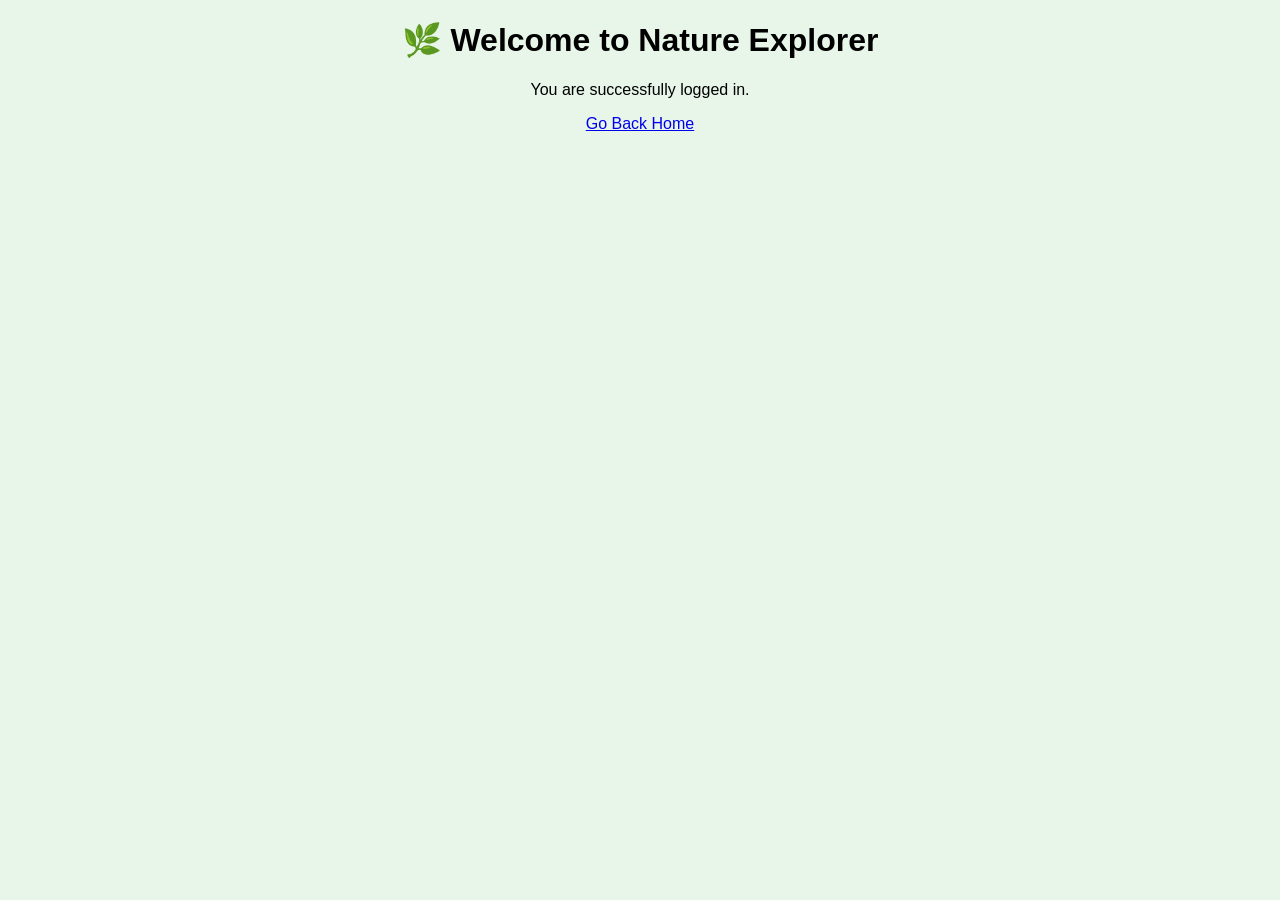
<file: templates/about.html>
<!DOCTYPE html>
<html>
<head>
  <title>About - Nature Explorer</title>
</head>
<body style="font-family:Arial; text-align:center; background:#e8f5e9;">
  <h1>🌿 Welcome to Nature Explorer</h1>
  <p>You are successfully logged in.</p>
  <a href="/">Go Back Home</a>
</body>
</html>
</file>
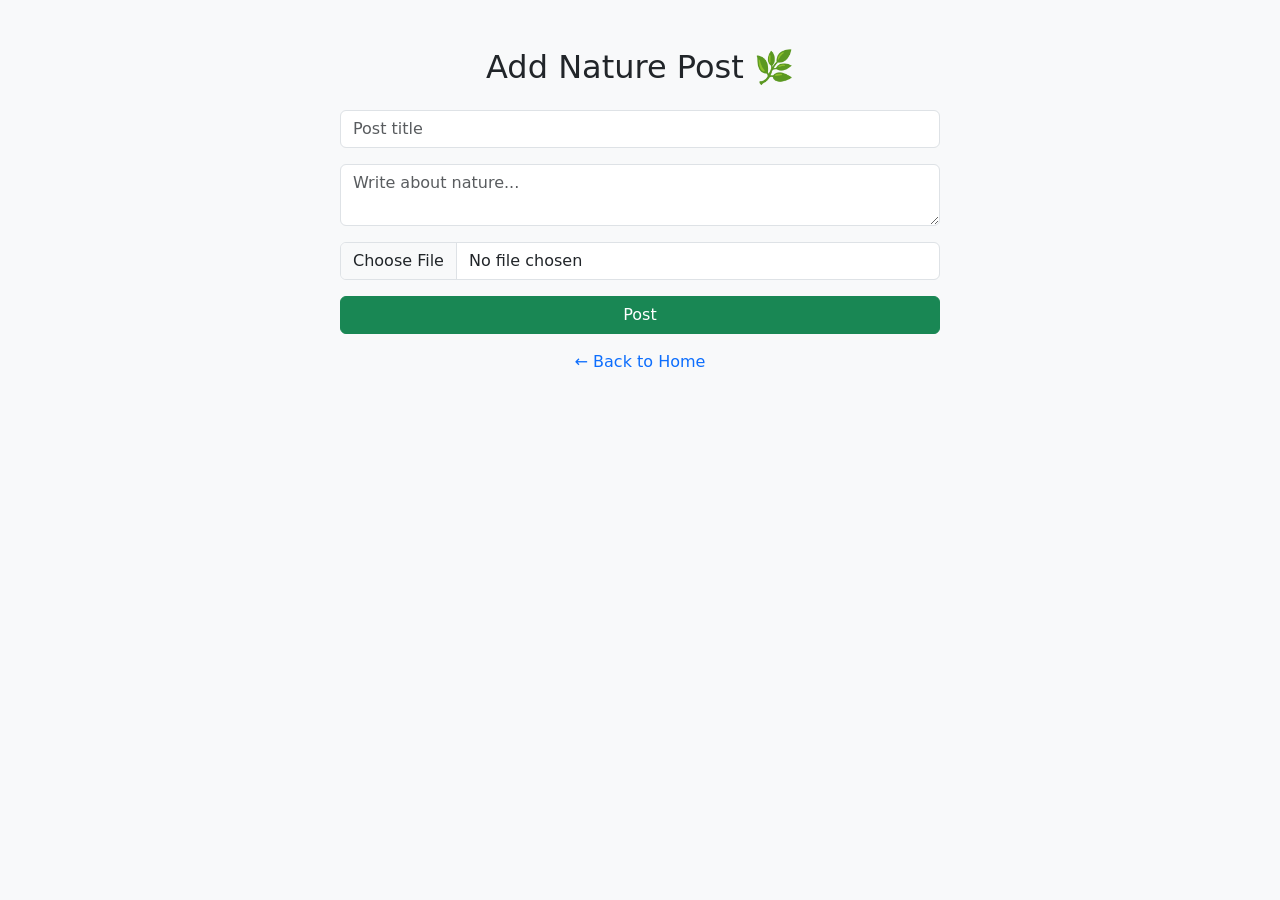
<file: templates/add_post.html>
<!DOCTYPE html>
<html lang="en">
<head>
  <meta charset="UTF-8">
  <title>Add Post</title>
  <link href="https://cdn.jsdelivr.net/npm/bootstrap@5.3.3/dist/css/bootstrap.min.css" rel="stylesheet">
</head>
<body class="bg-light">

<div class="container py-5">
  <h2 class="text-center mb-4">Add Nature Post 🌿</h2>

  <form action="/add-post" method="POST" enctype="multipart/form-data" class="mx-auto" style="max-width:600px">
    <input class="form-control mb-3" name="title" placeholder="Post title" required>

    <textarea class="form-control mb-3" name="content" placeholder="Write about nature..." required></textarea>

    <input class="form-control mb-3" type="file" name="image" required>

    <button class="btn btn-success w-100">Post</button>
  </form>

  <div class="text-center mt-3">
    <a href="/" class="text-decoration-none">← Back to Home</a>
  </div>
</div>

</body>
</html>
</file>
